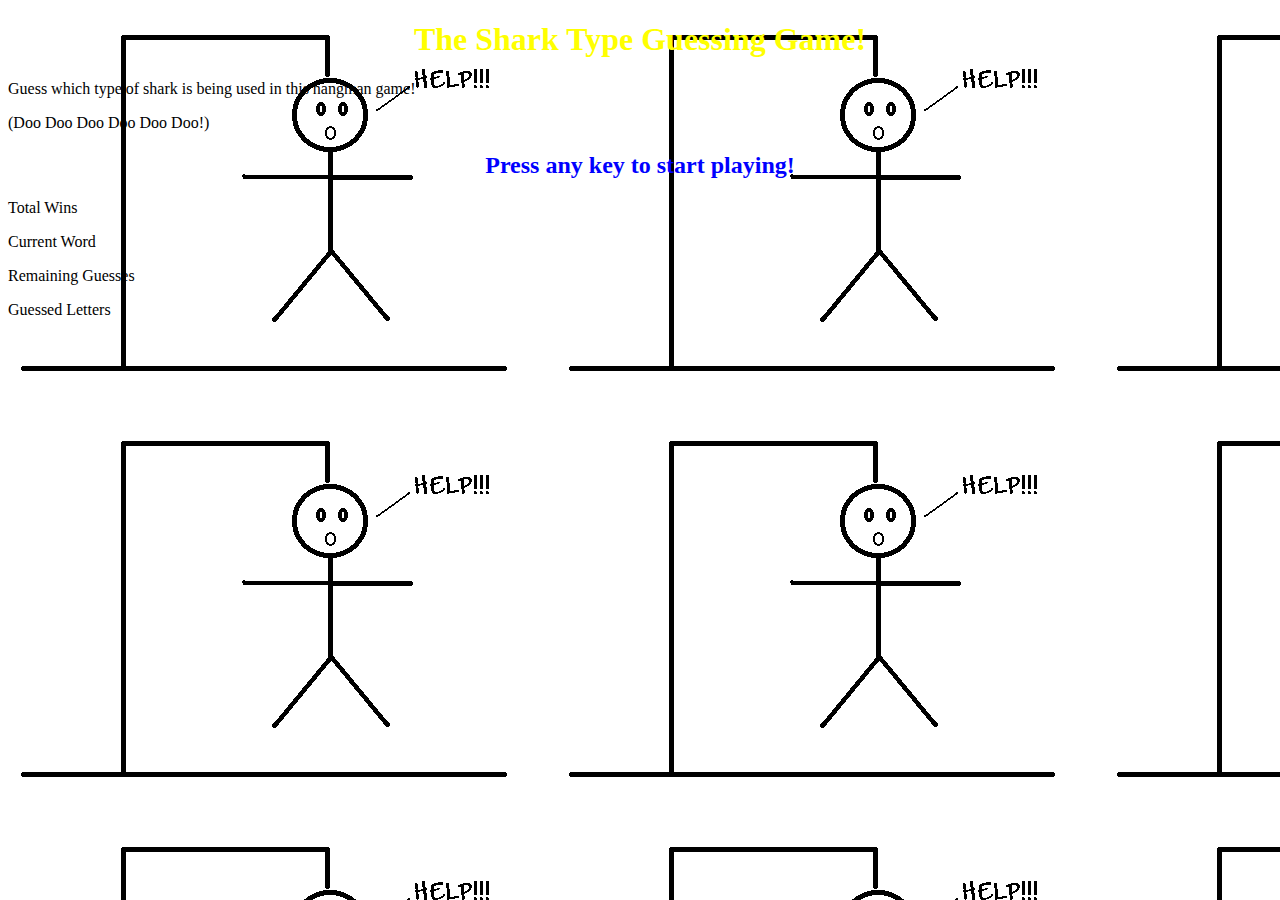
<file: index.html>
<!DOCTYPE html>
<html>
<head>
    <meta charset="UTF=8">
    <!-- <link rel="assets/style.css">
    <link rel="javascript/game.js"> -->
    <!-- link rel="assets/images" -->
    <link rel="stylesheet" type="text/css" href="assets/css/style.css">
    <!-- <link rel="javascript" type="text/javascript" href="assets/javascript/game.js"> -->

    <Title>
        Word Guess Game
    </Title>  
</head>

<body>

    <div class="jumbotron">
        <div class="jumboContent">
            <h1 class="display-4">The Shark Type Guessing Game!</h1>
            <!-- <h3>(Doo Doo Doo Doo Doo Doo!)</h3> -->
            <p class="lead">Guess which type of shark is being used in this hangman game!</p>
            <p class="lead">(Doo Doo Doo Doo Doo Doo!)</p>
        </div>
    </div>

    <div class="container">
        <div class="row" id="directionsID">
            <h2>Press any key to start playing!</h2>
        </div>
        <div class="row border">
            <div class="col-md text">
                Total Wins
            </div>
            <div class="col-md dynamic">
                <p id="totalWins"></p>
            </div>
            <div class="row border">
                <div class="col-md text">Current Word</div>
                <div class="col-md dynamic">
                    <p id="currentWord"></p>
                    <p id="spaces"></p>
                </div>
                <div class="row border">
                        <div class="col-md text">Remaining Guesses</div>
                        <div class="col-md dynamic">
                            <p id="guessCounter"></p>
                        </div>
                <div class="row border">
                        <div class="col-md text">Guessed Letters</div>
                        <div class="col-md dynamic">
                            <p id="usedLetters"></p>
                        </div>
            </div>
        </div>
    </div>

    <script scr="javascript/shark.js"></script>

</body>
    
</html>
</file>
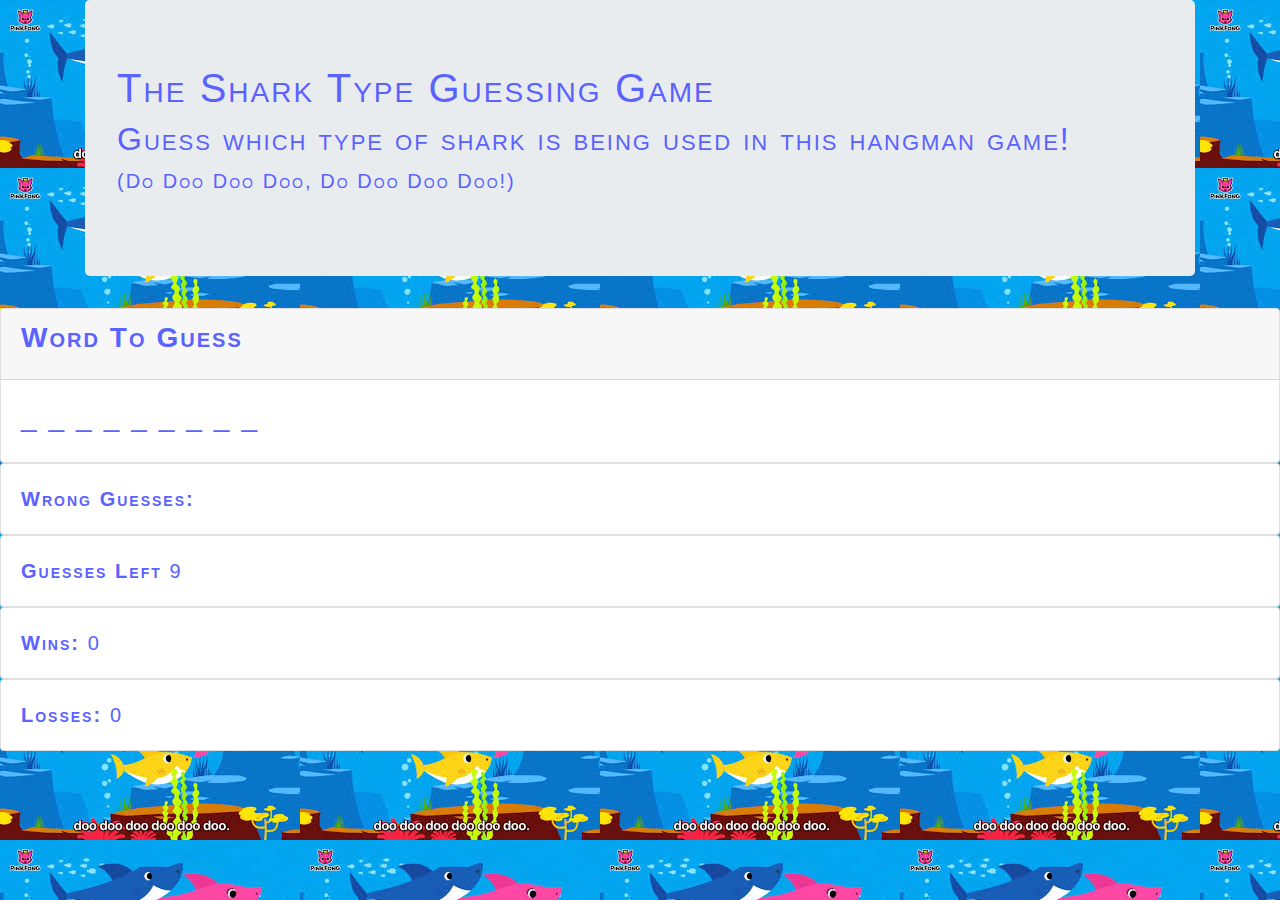
<file: shark.html>
<!DOCTYPE html>
<html lang="en">
<head>
  <meta charset="UTF-8">
  <meta name="viewport" content="width=device-width, initial-scale=1.0">
  <meta http-equiv="X-UA-Compatible" content="ie=edge">
   <link rel="stylesheet" href="https://maxcdn.bootstrapcdn.com/bootstrap/4.0.0/css/bootstrap.min.css">
  <link rel="stylesheet" href="assets/css/shark.css">
  <title>Word Guess Game</title>
</head>

<body>
  <!-- game counters all held here, cards being used to hold various sections -->
    <div class="container">
      <div class="jumbotron">
        <h1>The Shark Type Guessing Game</h1>
        <h2>Guess which type of shark is being used in this hangman game!</h2>
        <p class="lead">(Do Doo Doo Doo, Do Doo Doo Doo!)</p>
      </div>
    </div>
    <div class="row">
      <div class="col-lg-12">
        <!-- first card - holds the word to guess; blanks and guessed letters -->
        <div class="card">
          <div class="card-header">
            <h3 class="card-title"><strong>Word To Guess</strong></h3>
          </div>
          <div class="card-body">
            <h3 class="word-blanks">_ _ _ _ _ _ _ _ _</h3>
          </div>
        </div>
        <!-- second card - holds the list of wrong user guesses -->
        <div class="card">
          <div class="card-body">
            <strong>Wrong Guesses: </strong> <span id="wrong-guesses"></span></span>
          </div>
        </div>
        <!-- third card -->
        <div class="card">
          <div class="card-body"><strong>Guesses Left</strong>
          <span id="guesses-left">9</span>
        </div>
        </div>
        <!-- fourth card -->
        <div class="card">
          <div class="card-body"><strong>Wins: </strong>
          <span id="win-counter">0</span>
        </div>
        </div>
        <!-- 5th card, holds # of user losses -->
        <div class="card">
          <div class="card-body">
            <strong>Losses: </strong><span id="loss-counter">0</span>
          </div>
        </div>
      </div>
    </div>
  </div>

  <script src="assets/javascript/shark.js"></script>
</body>
</html>
</file>
<file: assets/css/style.css>
/* body {
    background-image: URL('hangman6.gif');
    background-color: #cccccc;
} */

header {
    text-align: center;
    font: yellow;
    /* background-image: url(../images/babyshark.jpg); */
    background-color: #cccccc;
}
h1 {
    text-align: center;
    color: yellow;
    font-optical-sizing: true;
}
h2 {
    text-align: center;
    color: blue;
}
h3 {
    text-align: center;
    color: blue;
    font-optical-sizing: yes;
}
body {
    background-image: url(../images/hangman6.gif);
    background-position: fixed;
    card {
        text-align: center;
    }
    card-header {
        text-align: center;
    }
    card-body {
        text-align: center;
    }
    wrong-guesses {
        color: blue;
    }
    win-counter {
        text-align: center;
        color: blue;
    }
}
</file>
<file: assets/css/shark.css>
div {
    font-family: 'Comic Sans MS', cursive, sans-serif;
    font-size: 20px;
    letter-spacing: 2px;
    word-spacing: 0.2px;
    color: #5a62ff;
    font-weight: 400;
    text-decoration: none;
    font-style: normal;
    font-variant: small-caps;
    text-transform: none;
}
body {
    border: 12vh;
    background-origin: border-box;
    background-image: url(../images/babyshark.jpg);
}
</file>
